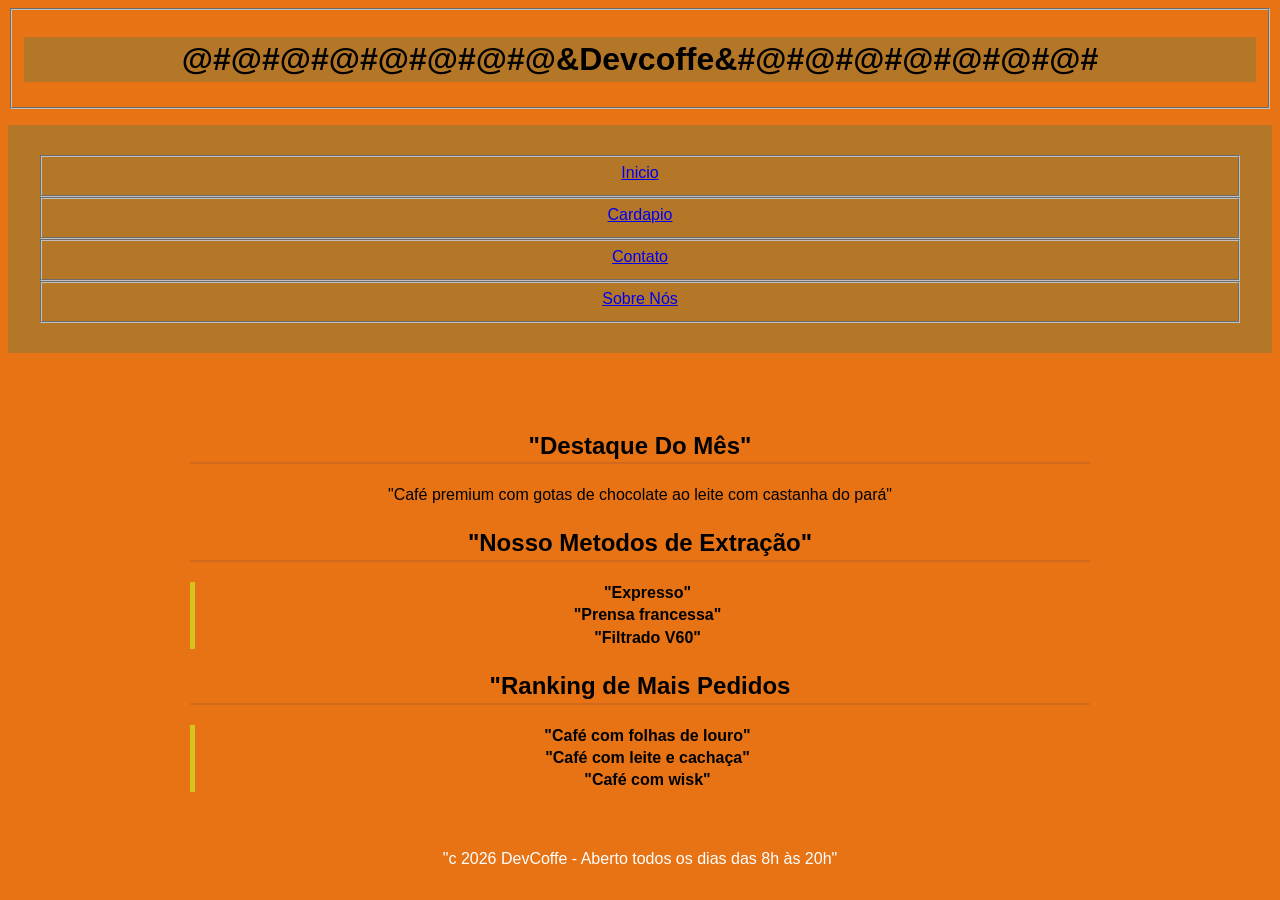
<file: Index.html>
<!DOCTYPE html>
<html lang="pt-br">
<head>
    <meta charset="UTF-8">
    <meta name="viewport" content="width=device-width, initial-scale=1.0">
    <title>Devcoffe | Cafeteria & Comercial Coworking</title>
    <link rel="stylesheet" href="style.css">
</head>
<body >
    <header>
        <fieldset>
        <h1>@#@#@#@#@#@#@#@&Devcoffe&#@#@#@#@#@#@#@#</h1>
        </fieldset>
        <ul>
            
            <li><fieldset><a href="index.html">Inicio</a></fieldset></li>
            <li><fieldset><a href="cardapio.html">Cardapio</a></fieldset></li>
            <li><fieldset><a href="contato.html">Contato</a></fieldset></li>
            <li><fieldset><a href="sobre.html">Sobre Nós</a></fieldset></li>
        </ul>
    </header>
    <main>     
        <h2>"Destaque Do Mês"</h2>
        <p>"Café premium com gotas de chocolate ao leite com castanha do pará"</p> 
        <h2>"Nosso Metodos de Extração"</h2>
        <ul class="lista-cafes">
            <li><strong>"Expresso"</strong></li>
            <li><strong>"Prensa francessa"</strong></li>
            <li><strong>"Filtrado V60"</strong></li>
        </ul>
        <h2>"Ranking de Mais Pedidos</h2>
        <ol class="lista-cafes">
            <li><strong>"Café com folhas de louro"</strong></li>
            <li><strong>"Café com leite e cachaça"</strong></li>
            <li><strong>"Café com wisk"</strong></li>  
        </ol>
        
    </main>
    <footer>"c 2026 DevCoffe - Aberto todos os dias das 8h às 20h"</footer>
</body>
</html>
</file>
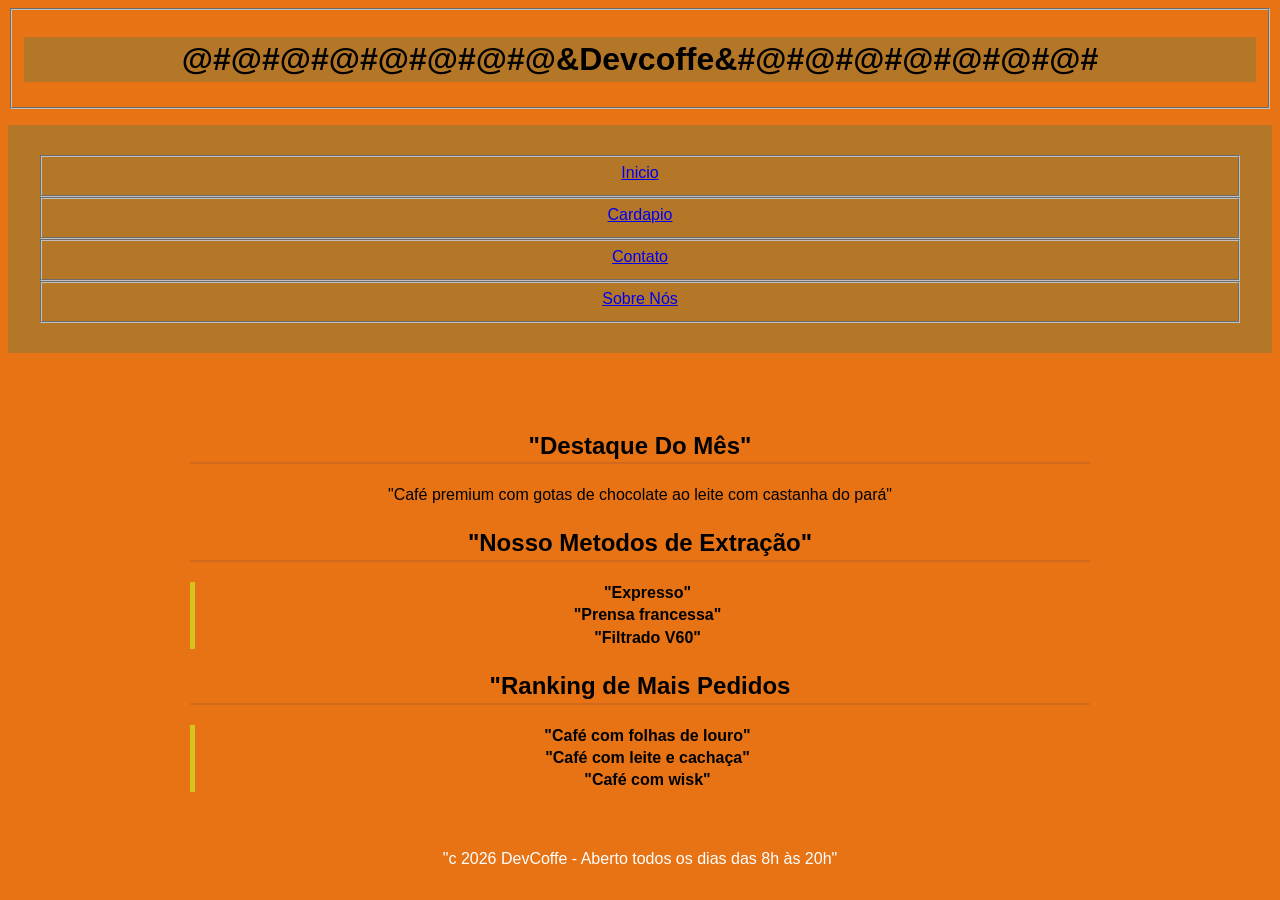
<file: index.html>
<!DOCTYPE html>
<html lang="pt-br">
<head>
    <meta charset="UTF-8">
    <meta name="viewport" content="width=device-width, initial-scale=1.0">
    <title>Devcoffe | Cafeteria & Comercial Coworking</title>
    <link rel="stylesheet" href="style.css">
</head>
<body >
    <header>
        <fieldset>
        <h1>@#@#@#@#@#@#@#@&Devcoffe&#@#@#@#@#@#@#@#</h1>
        </fieldset>
        <ul>
            
            <li><fieldset><a href="index.html">Inicio</a></fieldset></li>
            <li><fieldset><a href="cardapio.html">Cardapio</a></fieldset></li>
            <li><fieldset><a href="contato.html">Contato</a></fieldset></li>
            <li><fieldset><a href="sobre.html">Sobre Nós</a></fieldset></li>
        </ul>
    </header>
    <main>     
        <h2>"Destaque Do Mês"</h2>
        <p>"Café premium com gotas de chocolate ao leite com castanha do pará"</p> 
        <h2>"Nosso Metodos de Extração"</h2>
        <ul class="lista-cafes">
            <li><strong>"Expresso"</strong></li>
            <li><strong>"Prensa francessa"</strong></li>
            <li><strong>"Filtrado V60"</strong></li>
        </ul>
        <h2>"Ranking de Mais Pedidos</h2>
        <ol class="lista-cafes">
            <li><strong>"Café com folhas de louro"</strong></li>
            <li><strong>"Café com leite e cachaça"</strong></li>
            <li><strong>"Café com wisk"</strong></li>  
        </ol>
        
    </main>
    <footer>"c 2026 DevCoffe - Aberto todos os dias das 8h às 20h"</footer>
</body>
</html>
</file>
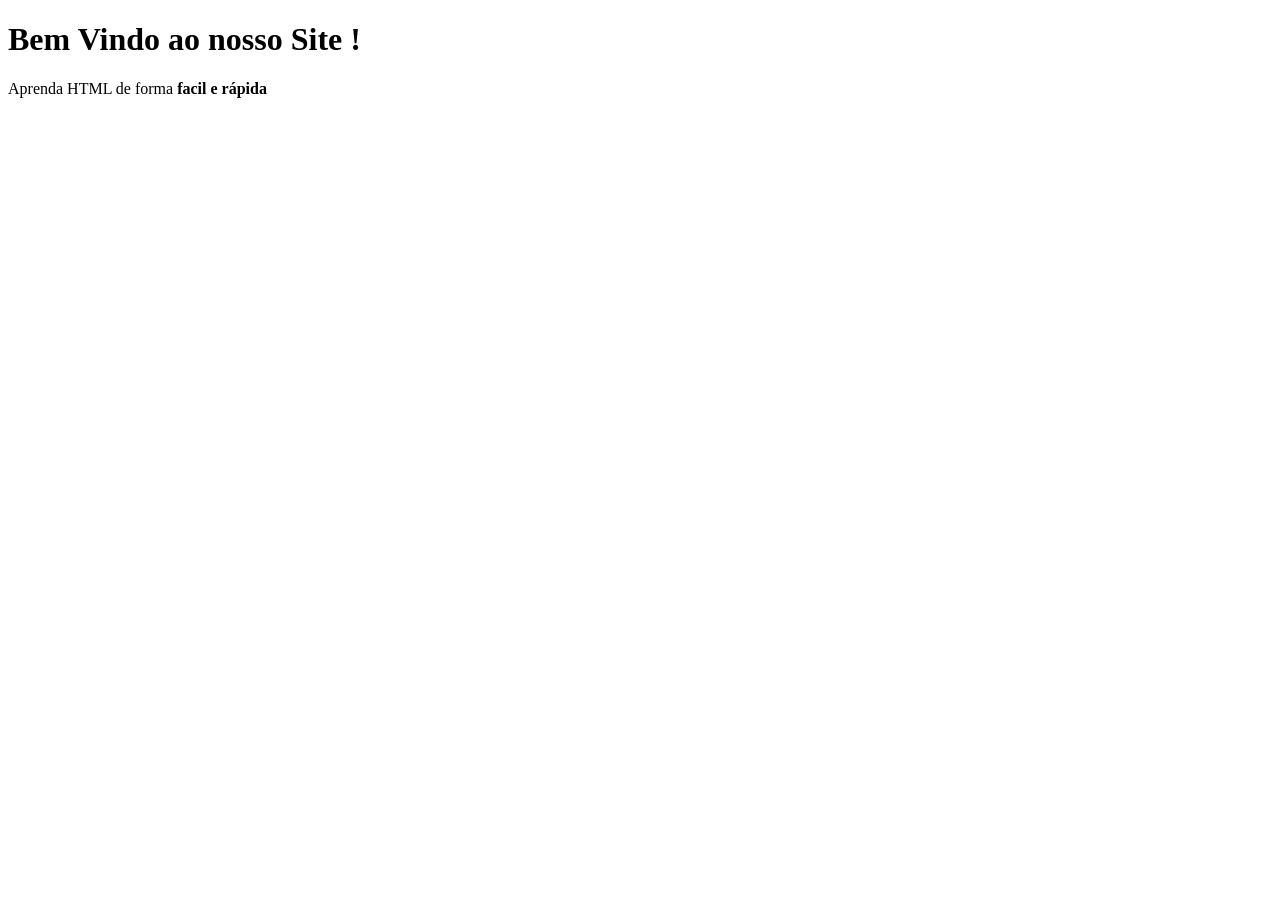
<file: bugs.html>
<!DOCTYPE html>
<html lang="pt-br">
<head>
    <meta charset="UTF-8">
    <meta name="viewport" content="width=device-width, initial-scale=1.0">
    <title>Document</title>
</head>
<body>
    <main>
        <h1>Bem Vindo ao nosso Site !</h1>
        <p>Aprenda HTML de forma <strong>facil e rápida</strong></p>
    </main>
</body>
</html>
</file>
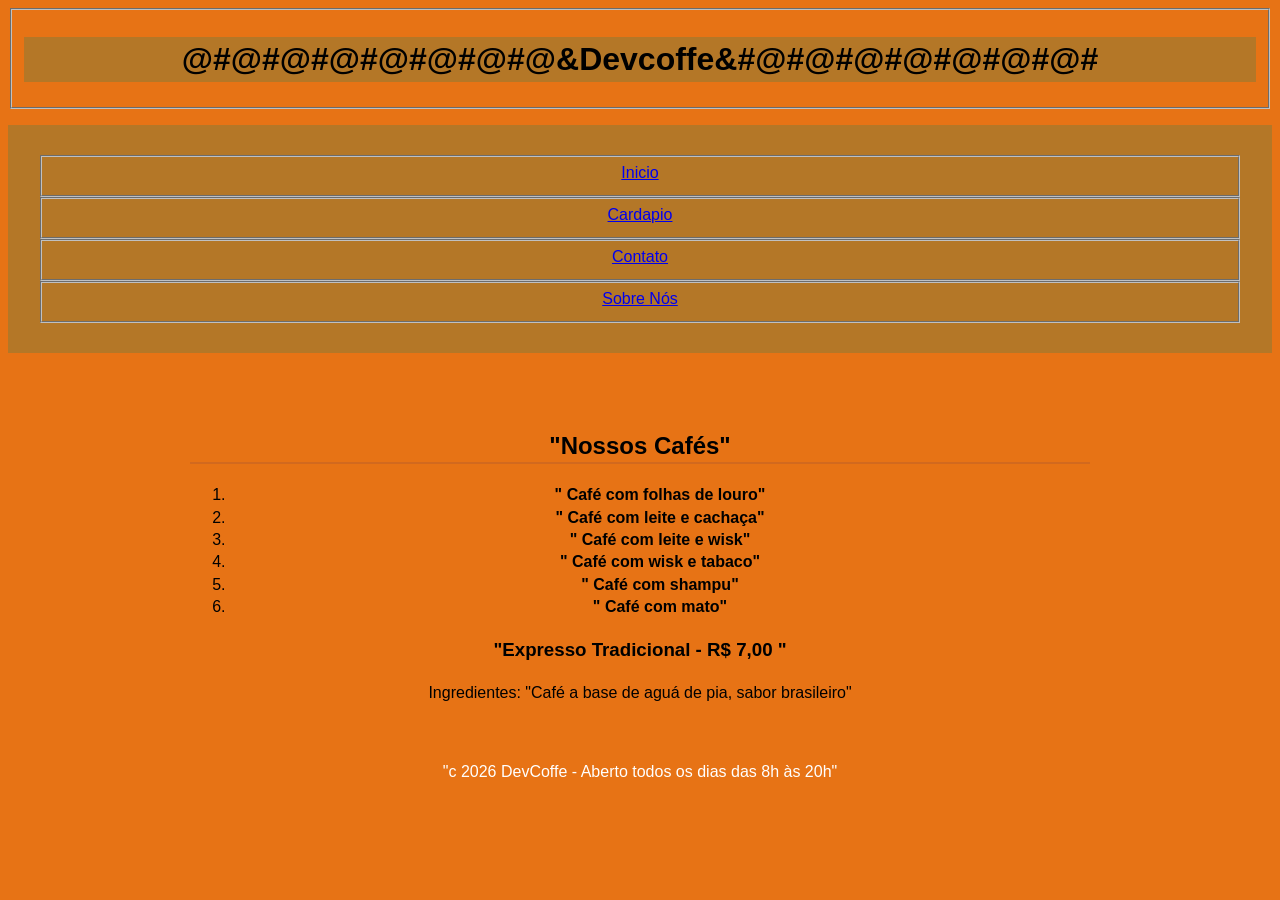
<file: Cardapio.html>
<!DOCTYPE html>
<html lang="pt-br">
<head>
    <meta charset="UTF-8">
    <meta name="viewport" content="width=device-width, initial-scale=1.0">
    <title>Devcoffe | Cafeteria & Comercial Coworking</title>
    <link rel="stylesheet" href="style.css">
</head>
<body>
    <header>
       <fieldset>
        <h1>@#@#@#@#@#@#@#@&Devcoffe&#@#@#@#@#@#@#@#</h1>
        </fieldset>
        <ul>
            
            <li><fieldset><a href="index.html">Inicio</a></fieldset></li>
            <li><fieldset><a href="cardapio.html">Cardapio</a></fieldset></li>
            <li><fieldset><a href="contato.html">Contato</a></fieldset></li>
            <li><fieldset><a href="sobre.html">Sobre Nós</a></fieldset></li>
        </ul>
    </header>
    <main>      
        <h2>"Nossos Cafés"</h2> 
        <ol class=".produto">
            
        <li><strong>" Café com folhas de louro"</strong></li>
        <li><strong>" Café com leite e cachaça"</strong></li>
        <li><strong>" Café com leite e wisk"</strong></li>
        <li><strong>" Café com wisk e tabaco"</strong></li>
        <li><strong>" Café com shampu"</strong></li>
        <li><strong>" Café com mato"</strong></li>
        </ol>  
        <h3> "Expresso Tradicional - R$ 7,00 "</h3>
        <P> Ingredientes: "Café a base de aguá de pia, sabor brasileiro"</P>
    </main>
    <footer>"c 2026 DevCoffe - Aberto todos os dias das 8h às 20h"</footer>
    
</body>
</html>
</file>
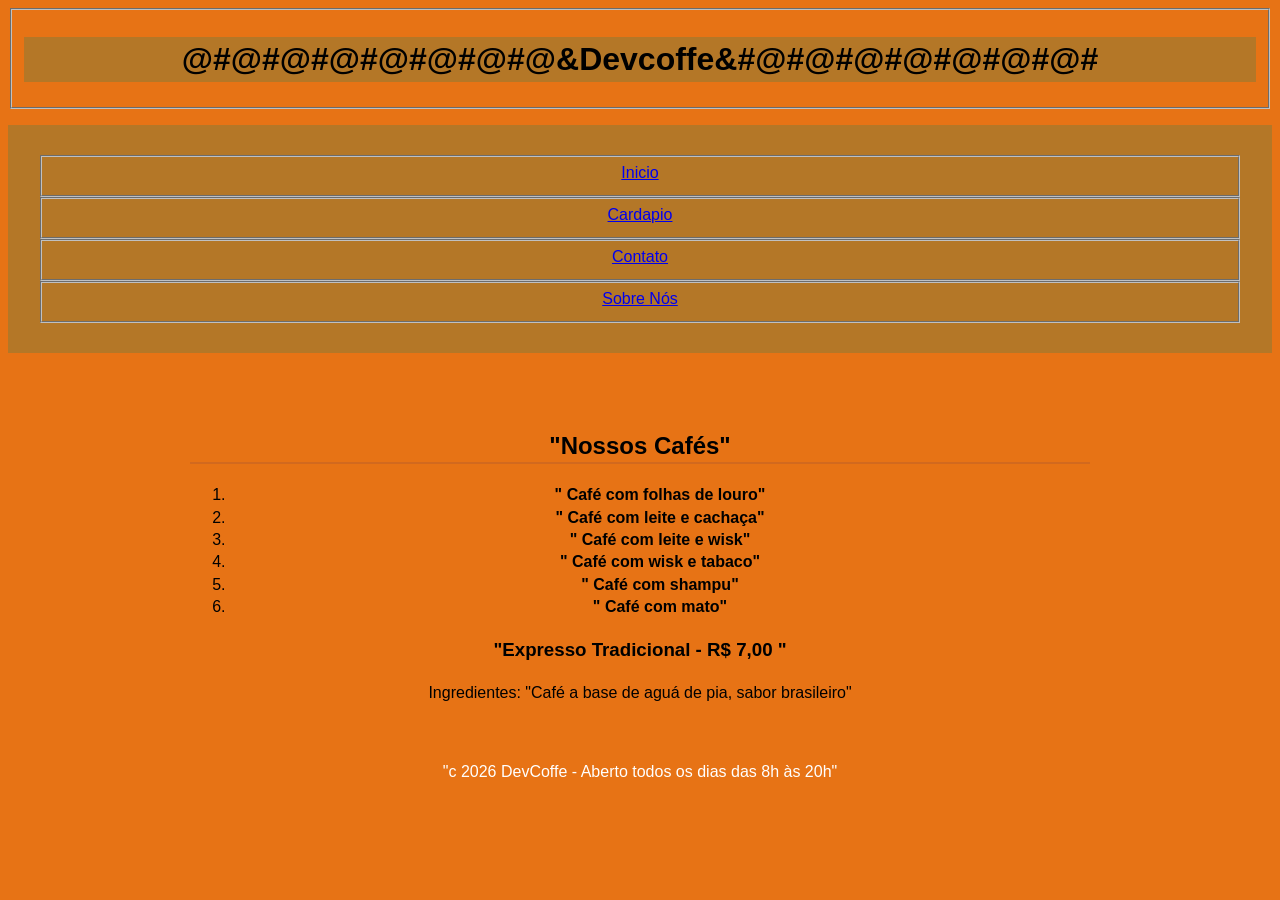
<file: cardapio.html>
<!DOCTYPE html>
<html lang="pt-br">
<head>
    <meta charset="UTF-8">
    <meta name="viewport" content="width=device-width, initial-scale=1.0">
    <title>Devcoffe | Cafeteria & Comercial Coworking</title>
    <link rel="stylesheet" href="style.css">
</head>
<body>
    <header>
       <fieldset>
        <h1>@#@#@#@#@#@#@#@&Devcoffe&#@#@#@#@#@#@#@#</h1>
        </fieldset>
        <ul>
            
            <li><fieldset><a href="index.html">Inicio</a></fieldset></li>
            <li><fieldset><a href="cardapio.html">Cardapio</a></fieldset></li>
            <li><fieldset><a href="contato.html">Contato</a></fieldset></li>
            <li><fieldset><a href="sobre.html">Sobre Nós</a></fieldset></li>
        </ul>
    </header>
    <main>      
        <h2>"Nossos Cafés"</h2> 
        <ol class=".produto">
            
        <li><strong>" Café com folhas de louro"</strong></li>
        <li><strong>" Café com leite e cachaça"</strong></li>
        <li><strong>" Café com leite e wisk"</strong></li>
        <li><strong>" Café com wisk e tabaco"</strong></li>
        <li><strong>" Café com shampu"</strong></li>
        <li><strong>" Café com mato"</strong></li>
        </ol>  
        <h3> "Expresso Tradicional - R$ 7,00 "</h3>
        <P> Ingredientes: "Café a base de aguá de pia, sabor brasileiro"</P>
    </main>
    <footer>"c 2026 DevCoffe - Aberto todos os dias das 8h às 20h"</footer>
    
</body>
</html>
</file>
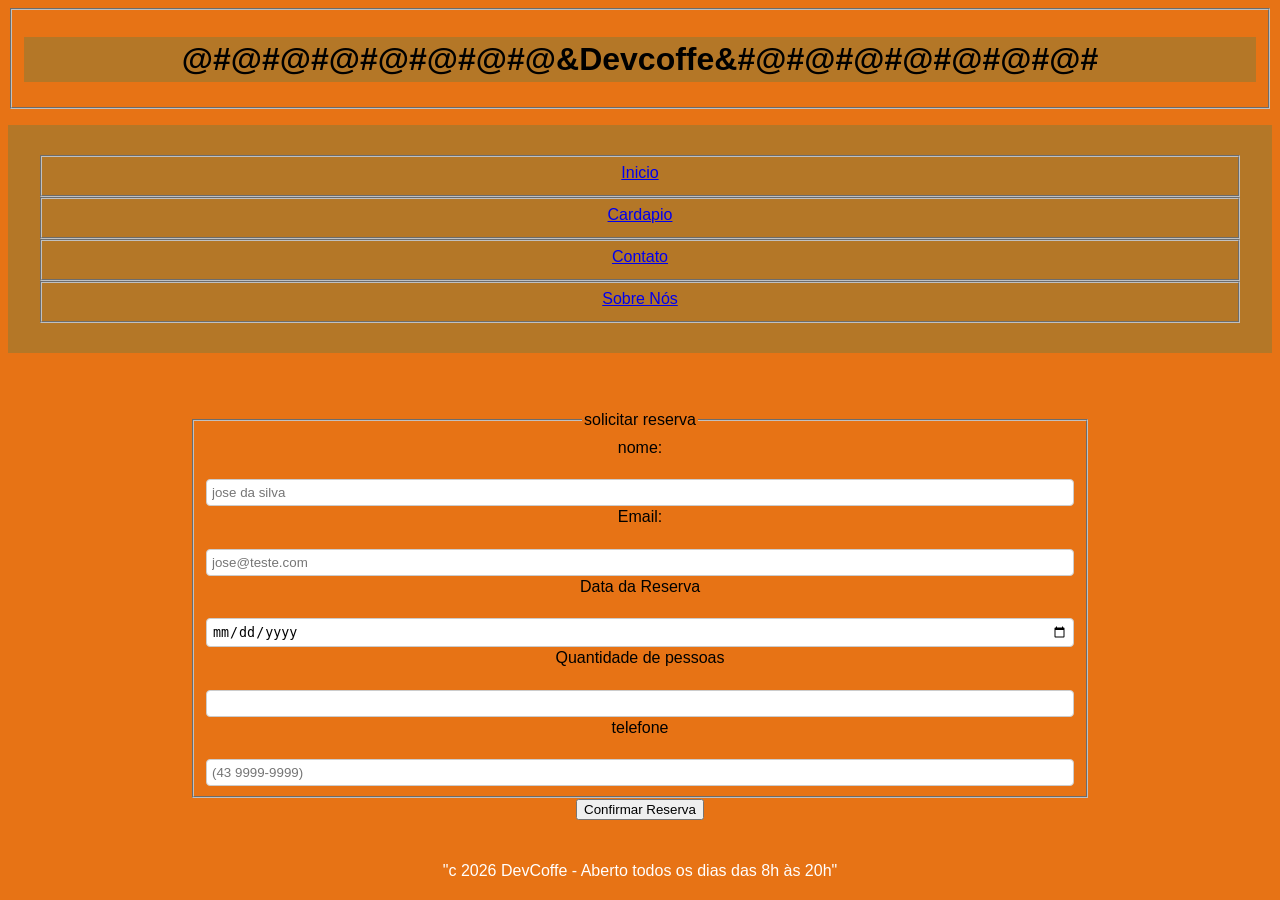
<file: contato.html>
<!DOCTYPE html>
<html lang="pt-br">

<head>
    <meta charset="UTF-8">
    <meta name="viewport" content="width=device-width, initial-scale=1.0">
    <title>Devcoffe | Cafeteria & Comercial Coworking</title>
    <link rel="stylesheet" href="style.css">
</head>

<body>
    <header>
        <fieldset>
        <h1>@#@#@#@#@#@#@#@&Devcoffe&#@#@#@#@#@#@#@#</h1>
        </fieldset>
        <ul>
            
            <li><fieldset><a href="index.html">Inicio</a></fieldset></li>
            <li><fieldset><a href="cardapio.html">Cardapio</a></fieldset></li>
            <li><fieldset><a href="contato.html">Contato</a></fieldset></li>
            <li><fieldset><a href="sobre.html">Sobre Nós</a></fieldset></li>
            
        </ul>
        <main>
            <form action="" method="post">
                <fieldset>
                    <legend>
                        solicitar reserva
                    </legend>
                    <div>
                         <label for="name">nome: </label>
                        <input type="text" name="nome" id="nome-completo" placeholder="jose da silva" required>
                    </div>
                    <div>
                        <label for="email">Email: </label>
                        <input type="email" name="email" id="email" placeholder="jose@teste.com" required>
                    </div>
                    <div>
                        <label for="data-reserva">Data da Reserva</label>
                        <input type="date" name="data" id="data-reserva">
                    </div>
                    <div>
                        <label for="qtd-pessoas">Quantidade de pessoas</label>
                        <input type="number" min="1" max="20" id="qtd-pessoas">
                    </div>
                    <div>
                        <label for="telefone">telefone</label>
                        <input type="tel" id="telefone" placeholder="(43 9999-9999)" required>
                    </div>

                </fieldset>
            </form>
            <button type="submit">Confirmar Reserva</button>

        </main>
    </header>
    <footer>"c 2026 DevCoffe - Aberto todos os dias das 8h às 20h"</footer>
</body>

</html>
</file>
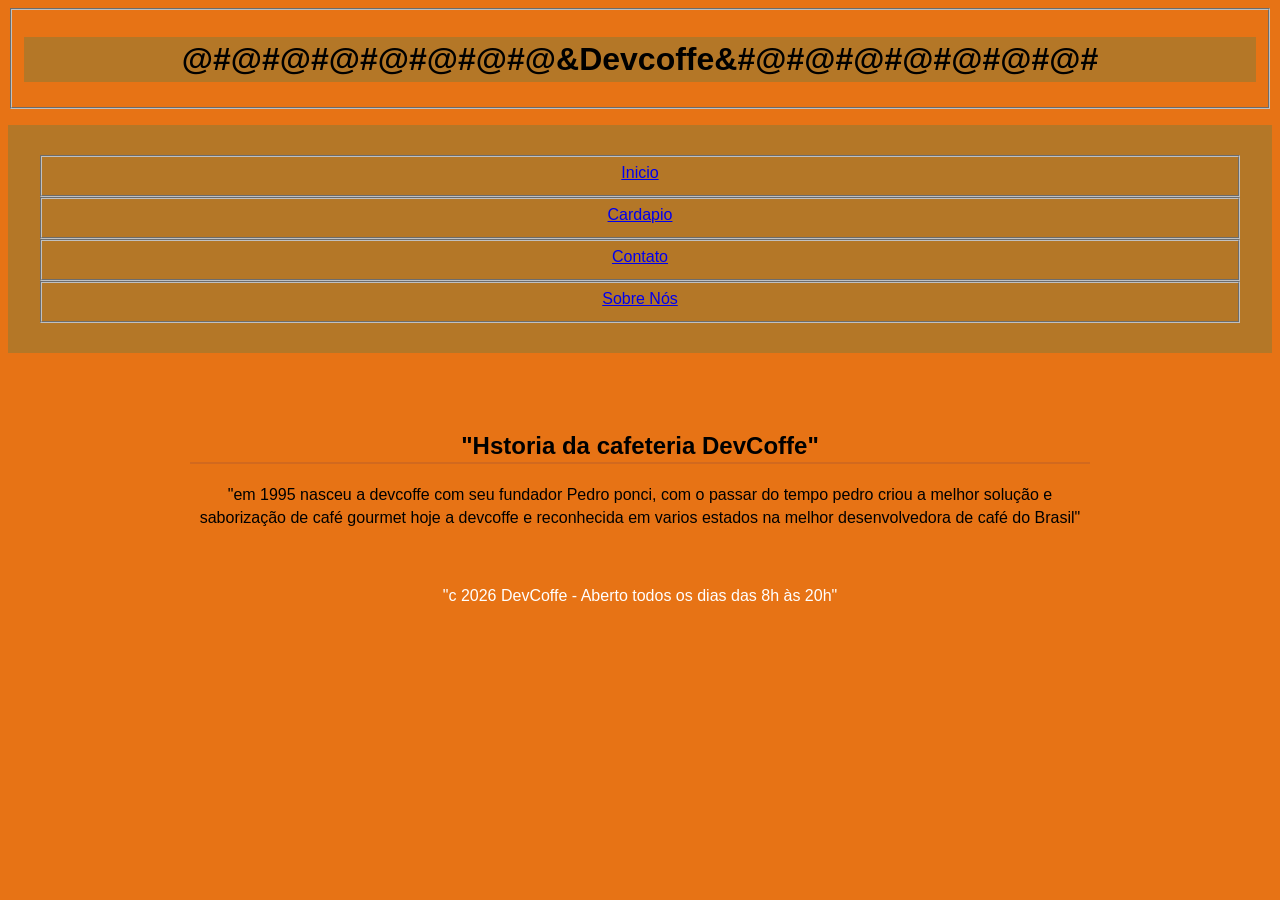
<file: sobre.html>
<!DOCTYPE html>
<html lang="pt-br">
<head>
    <meta charset="UTF-8">
    <meta name="viewport" content="width=device-width, initial-scale=1.0">
    <title>Devcoffe | Cafeteria & Comercial Coworking</title>
    <link rel="stylesheet" href="style.css">
</head>
<body>
    <header>
        <fieldset>
        <h1>@#@#@#@#@#@#@#@&Devcoffe&#@#@#@#@#@#@#@#</h1>
        </fieldset>
        <ul>
            
            <li><fieldset><a href="index.html">Inicio</a></fieldset></li>
            <li><fieldset><a href="cardapio.html">Cardapio</a></fieldset></li>
            <li><fieldset><a href="contato.html">Contato</a></fieldset></li>
            <li><fieldset><a href="sobre.html">Sobre Nós</a></fieldset></li>
        </ul>
    </header>
    <main>
        <h2>"Hstoria da cafeteria DevCoffe"</h2>
        <p>"em 1995 nasceu a devcoffe com seu fundador Pedro ponci, com o passar do tempo pedro criou a melhor solução e saborização de café gourmet hoje a devcoffe e reconhecida em varios estados na melhor desenvolvedora de café do Brasil"</p> 
    </main>
    <footer>"c 2026 DevCoffe - Aberto todos os dias das 8h às 20h"</footer>
</body>
</html>
</file>
<file: style.css>
body { 
    background-color:
#ca2525;
}

body{ text-align: center;
    font-family: Arial, sans-serif;
    background-color: #e77315;
    line-height: 1.4;
}

header ul { list-style: none;
    background-color: #b47727;
    text-align:center;
    padding: 30px;
    a:hover {
        color: #2c2104;

    }
}

h1 { background-color: #b47727;
    margin-bottom: 15px;
}

h2{
    border-bottom: 2px solid #d2691e;
}
main{
    max-width: 900px;
    margin: 0 auto;
    padding: 40px;
}
.lista-cafes{ list-style: none;
    border-left: 5px solid #d6c31c;
    padding-left: 10px;
}
.produto {
    list-style: none;
    border: 1px solid #19d15f;
    padding: 15px;
    margin-bottom: 20px;
}
footer {
    text-align: center;
    padding :30 px;
    color: #fff;
}
input, textarea {
    border: 1px solid #ccc;
    border-radius: 4px;
    padding: 5px;
}
div {
    display: grid;
    grid-template-columns: 1fr, 1fr;
    gap: 20px;
    grid-column: span 2;
    
}
</file>
